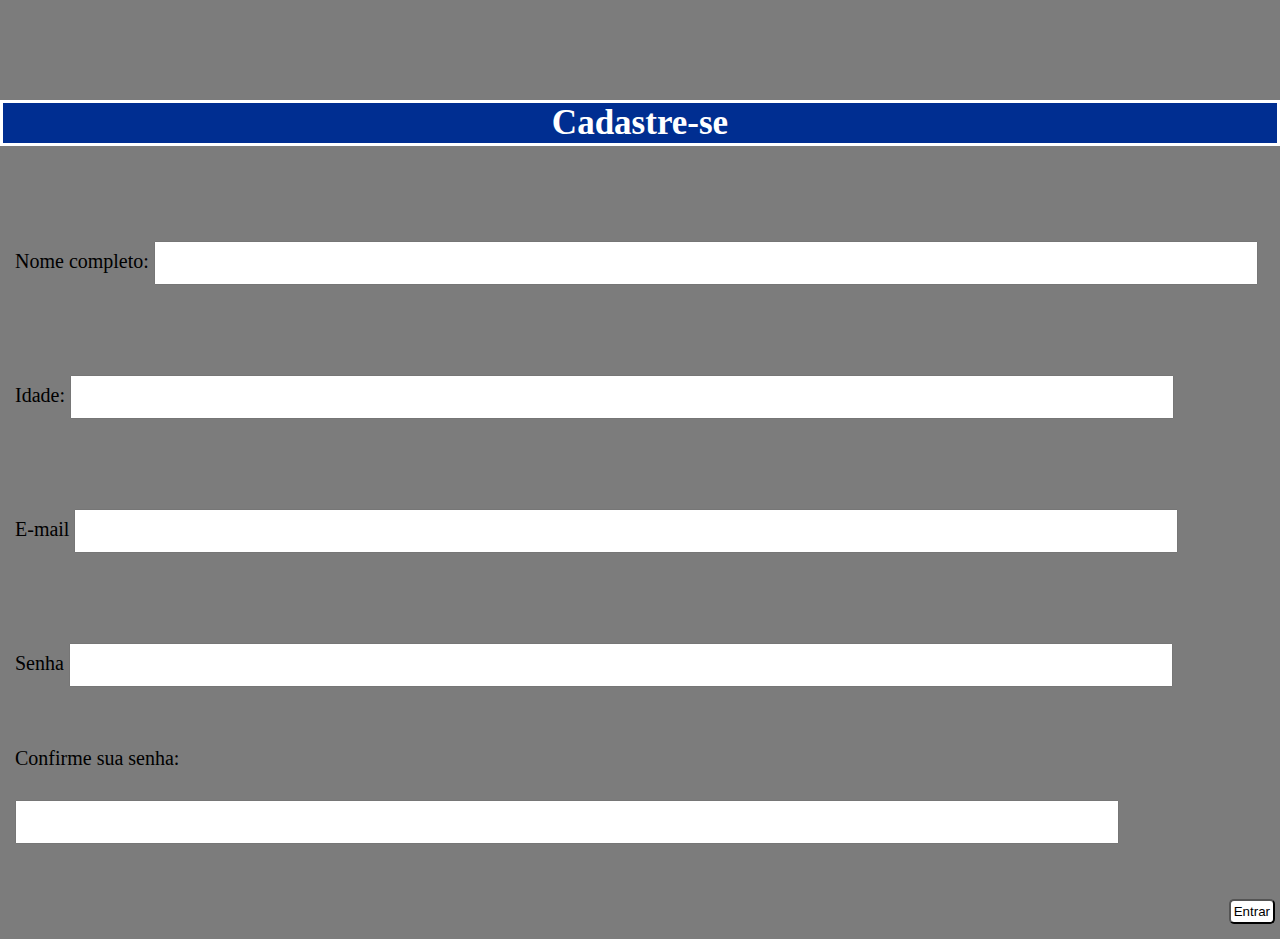
<file: cadastro.html>
<!DOCTYPE html>
<html>
    <head lang="pt-br">
        <meta charset="utf-8">
        <title>Cadastro</title>
        <link href="style.css" rel="stylesheet" type="text/css">
    </head>
    <body>
        <h2>Cadastre-se</h2>
        <form>
            <p>
                <label for="nome">Nome completo: </label>
                <input type="text" id="nome">
            </p>
            <p>
                <label for="idade">Idade: </label>
                <input type="number" id="idade">
            </p>
            <p>
                <label for="email">E-mail</label>
                <input type="text" id="email" name="email">
            </p>
            <p>
                <label for="senha">Senha</label>
                <input type="password" id="senha" name="senha">
            </p>
            <p>
                <label for="conf">Confirme sua senha: </label>
                <input type="password" id="conf">
            </p>
            <a class="enter" href="entrar.html"><button>Entrar</button></a>
        </form>
    </body>
</html>
</file>
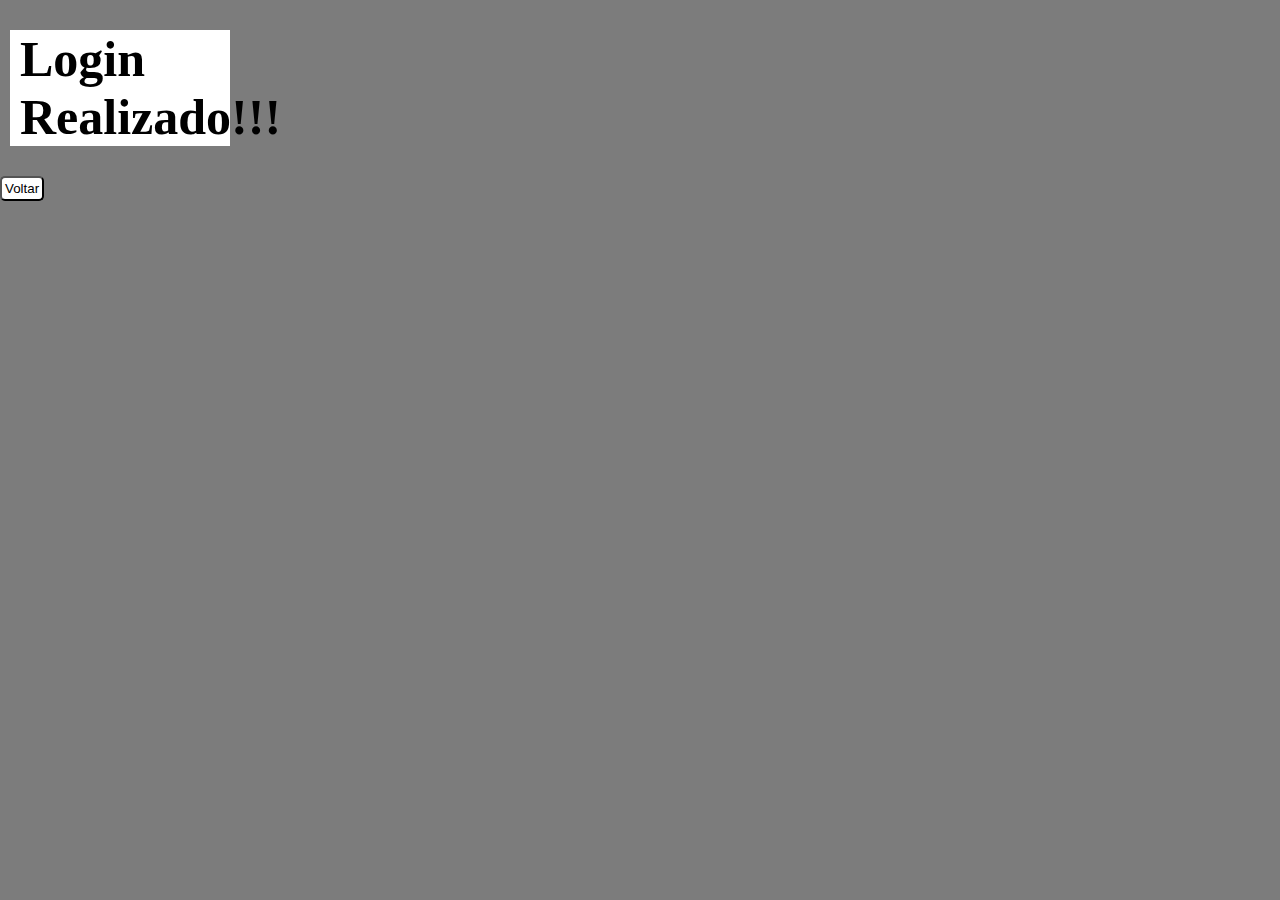
<file: entrar.html>
<!DOCTYPE html>
<html>
    <head lang="pt-br">
        <meta charset="utf-8">
        <title>Entrou</title>
        <link href="style.css" rel="stylesheet" type="text/css">
    </head>
    <body>
        <h1 class="white">Login Realizado!!!</h1>
        <a href="index.html"><button type="button">Voltar</button></a>
    </body>
</html>
</file>
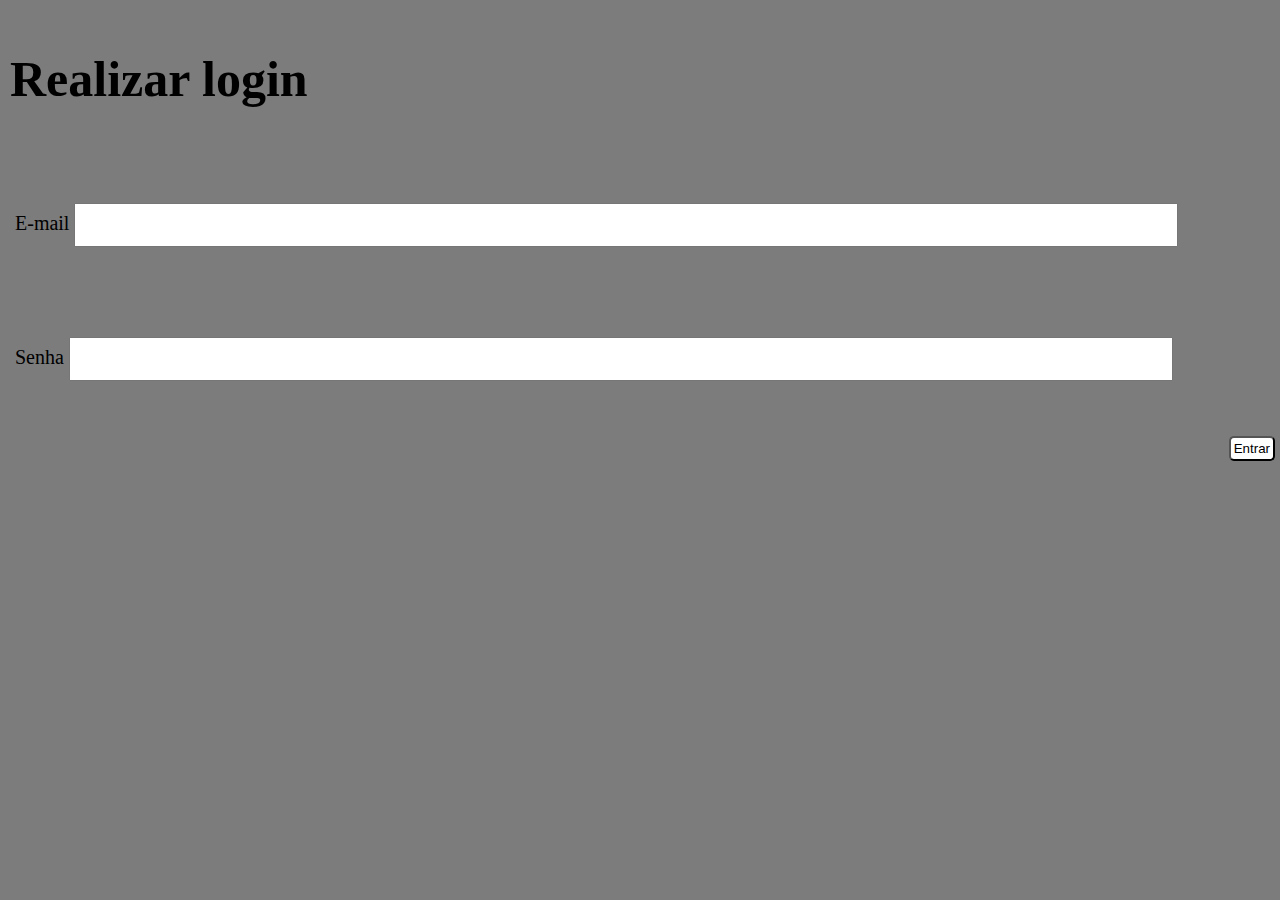
<file: login.html>
<!DOCTYPE html>
<html>
    <head lang="pt-br">
        <meta charset="utf-8">
        <title>Login</title>
        <link href="style.css" rel="stylesheet" type="text/css">
    </head>
    <body>
        <h1>Realizar login</h1>
        <form>
            <p>
                <label for="email">E-mail</label>
                <input type="text" id="email" name="email">
            </p>
            <p>
                <label for="senha">Senha</label>
                <input type="password" id="senha" name="senha">
            </p>
            <a class="enter" href="entrar.html"><button>Entrar</button></a>
        </form>
    </body>
</html>
</file>
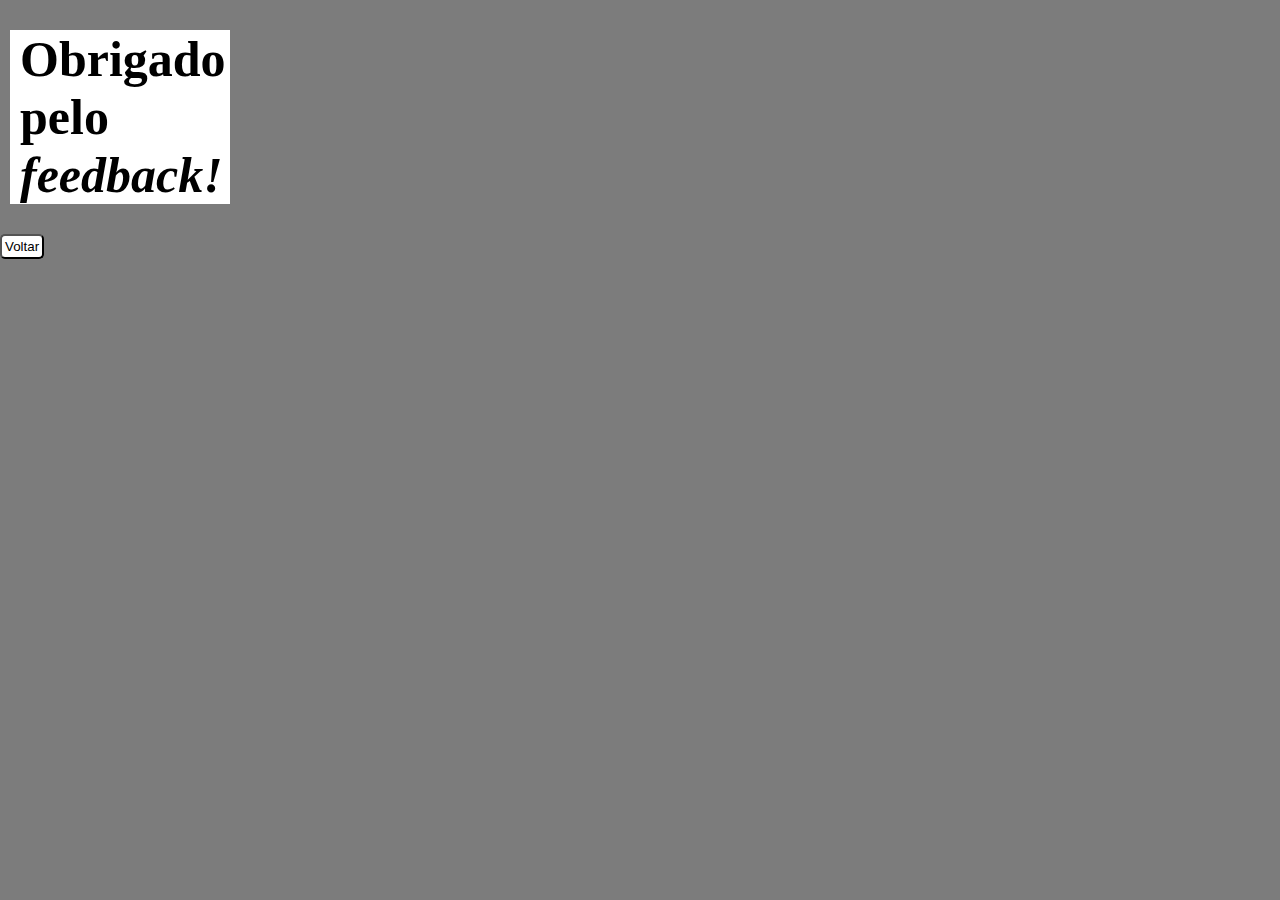
<file: obg.html>
<!DOCTYPE html>
<html>
    <head lang="pt-br">
        <meta charset="utf-8">
        <title>Obrigado</title>
        <link href="style.css" rel="stylesheet" type="text/css">
    </head>
    <body>
        <h1 class="white">Obrigado pelo <em>feedback!</em></h1>
        <a href="index.html"><button type="button">Voltar</button></a>
    </body>
</html>
</file>
<file: style.css>
*{
    margin: 0;
    padding: 0;
}

body{
    color: rgb(0, 0, 0);
    background: rgb(124, 124, 124);/**cor verde mais externa*/
    font-family: "Calibri";
}

.menu img{
    width: 80px; /** dimensao da img*/
    position: absolute; /**posicao absoluta da img*/
    margin-top: 20px; /**distancia entre a img e o azul*/
}

.menu{
    padding-left: 20px; /**DISTANCA ENTRE A CAIXA AZUL E ALGUM ELEMENTO PERTO DA BORDA ESQUERDA*/
    padding-right: 30px; /**DISTANCA ENTRE A CAIXA AZUL E ALGUM ELEMENTO PERTO DA BORDA DIREITA*/
    margin-bottom: 10px;
    height: 120px; /**comprimento vertical da caixa azul*/   
    background: rgb(199, 199, 199);
    
}

.menu li a{
    text-decoration: none;/**decoracao do hyperlink*/
    color: rgb(0, 0, 0);
}

.menu li{
    display: inline-block; /**mostrar o texto em linha e em bloco*/
    padding: 10px 40px; /**10px de distancia da caixa azul e 20px de distancia entre os li*/
    margin-left: 160px; /**distancia de 100px entre a caixa azul e o inicio dos itens*/
    margin-top: 35px; /**distancia entre os itens e o topo da caixa azul*/
    border-radius: 15px;
    border: solid rgb(255, 0, 0);
}

.login, .cadastrar, .enter{
    float: right;
    padding: 0px 5px;
}

.conteudo {
    margin: 0px 70px; /**distancia entre o bloco laranja e verde*/
    background: rgb(255, 255, 255); 
    padding: 20px 20px; /**espaço entre a caixa laranja e os elementos q estao dentro dela*/
}

section img{
    width:400px;
    margin-left: auto;
    margin-right: auto;
    padding: 50px 30px;
}

article{
    padding: 15px 100px;
}

p{
    padding: 5px 15px;
    margin: 20px 0px;
    font-size: 20px;
}

h1{
    margin-top: 50px;
    padding: 0px 10px;
    font-family: "Agency FB";
    font-size: 50px;
}

h2{
    background: rgb(0, 46, 145);
    text-align: center;
    margin-top: 100px;
    border: solid;
    font-family: "Agency FB";
    font-size: 35px;
}

h3, h2{
    color: rgb(255, 255, 255);
}

h3{
    margin-top: 30px;
    background:rgb(0, 46, 145);
    width: 10%;
    font-family: "Agency FB";
    font-size: 25px;
}

form{
    margin-top: 60px;
}
footer{
    background: rgb(0, 46, 145);
    color: rgb(255, 255, 255);
}

form input{
    margin-top: 30px;
    margin-bottom: 30px;    
    width: 1100px;
    height: 40px;
}

form button{
    margin-bottom: 15px;
}

footer img{
    width: 50px;
    float: right;
    padding: 0px 10px;
    margin: 10px;
}

button{
    padding: 3px 3px;
    border-radius: 5px;
    background-color: rgb(255, 255, 255);
    font-family: Arial;
}

.white{
    margin: 30px 10px;
    width: 200px;
    background-color: rgb(255, 255, 255);
}
</file>
